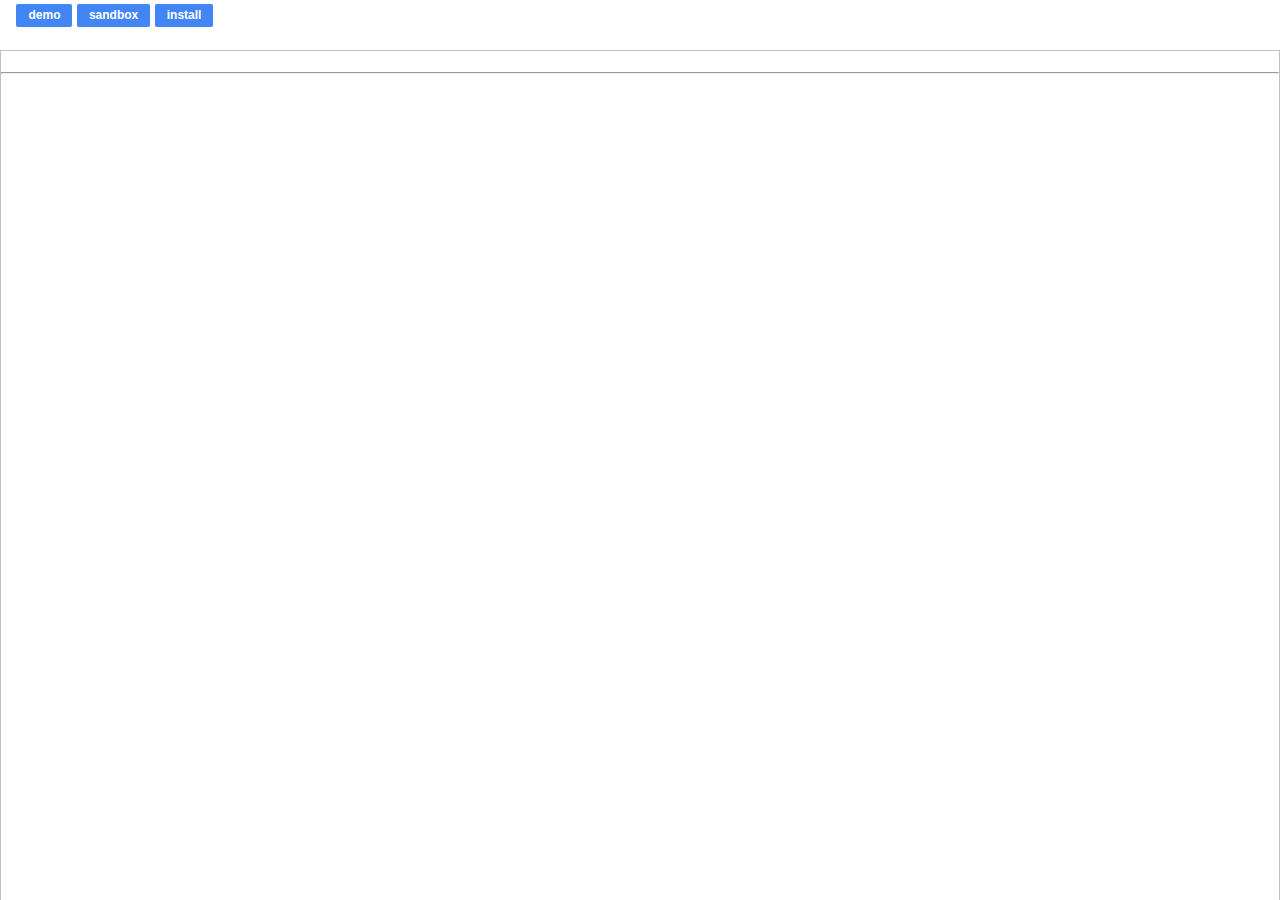
<file: components/marked-js/index.html>
<!doctype html>
<html>
<head>
  <title>polymer api</title>
  <style>
    html, body {
      font-family: Arial, sans-serif;
      white-space: nowrap;
      overflow: hidden;
    }
    [noviewer] [ifnoviewer] {
      display: block;
    }
    [detector], [ifnoviewer], [noviewer] [ifviewer] {
      display: none;
    }
    [ifviewer], [ifnoviewer] {
      position: absolute;
      top: 0;
      right: 0;
      bottom: 0;
      left: 0;
    }
    iframe {
      border: none;
      margin: 0;
      width: 100%;
      height: 100%;
    }
    #remote {
      position: absolute;
      top: 0;
      right: 0;
    }
  </style>
  <script src="../platform/platform.js"></script>
  <link rel="import" href="../polymer-home-page/polymer-home-page.html">
</head>
<body>
  <img detector src="../polymer-home-page/bowager-logo.png" onerror="noviewer()">
  <polymer-home-page ifviewer></polymer-home-page>
  <div ifnoviewer>
    <span id="remote">[remote]</span>
    <iframe></iframe>
  </div>
  <!-- -->
  <script>
    var remoteDocs = 'http://turbogadgetry.com/bowertopia/components/';
    // if no local info viewer, load it remotely
    function noviewer() {
      document.body.setAttribute('noviewer', '');
      var path = location.pathname.split('/');
      var module = path.pop() || path.pop();
      document.querySelector('iframe').src = remoteDocs + module;
      document.querySelector('title').textContent = module;
    }
    // for testing only
    var opts = window.location.search;
    if (opts.indexOf('noviewer') >= 0) {
      noviewer();
    }
  </script>
</body>
</html>
</file>
